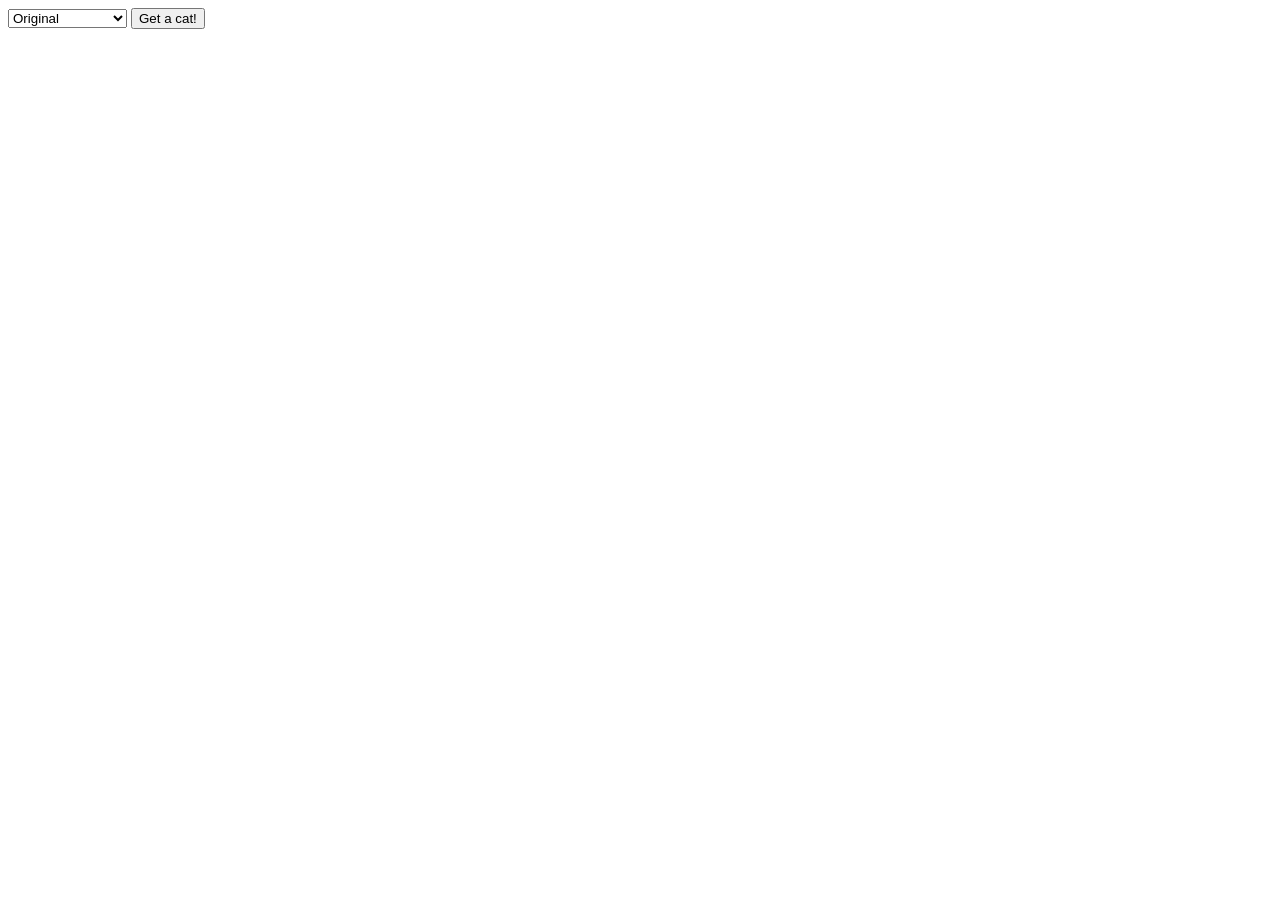
<file: API2Task/index.html>
<!DOCTYPE html>
<html lang="en">
<head>
    <meta charset="UTF-8">
    <meta name="viewport" content="width=device-width, initial-scale=1.0">
    <title>Document</title>
</head>
<body>
    <div id="catPage">
        <select id="catFilter">
            <option value="none">Original</option>
            <option value="grayscale(100%)">Black and White</option>
            <option value="sepia(100%)">Sepia</option>
            <option value="blur(3px)">Blur</option>
            <option value="brightness(150%)">Brightness</option>
        </select>
        <button id="catButton">Get a cat!</button>
    </div>


    <script src="script.js"></script>
</body>
</html>
</file>
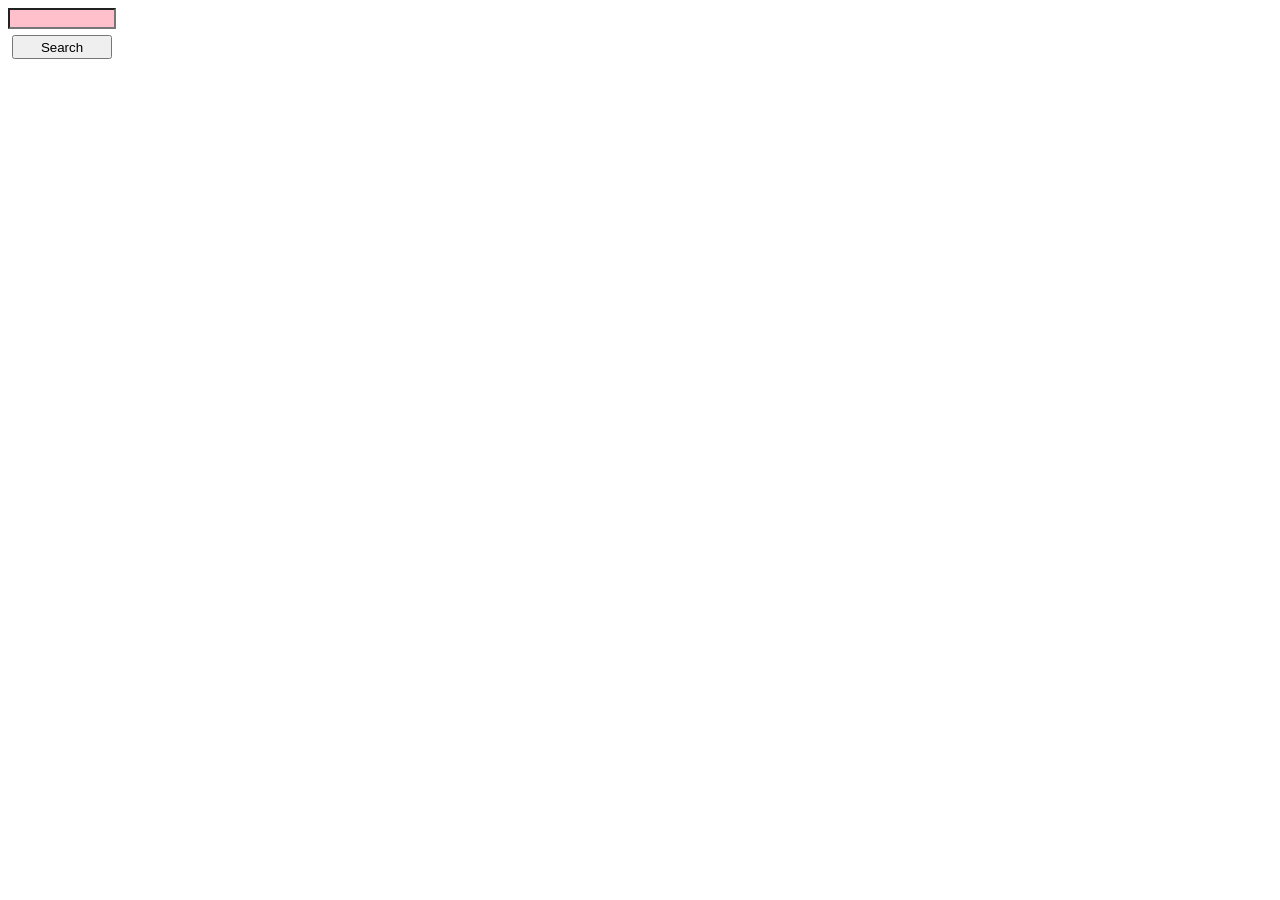
<file: API3Task/index.html>
<!DOCTYPE html>
<html lang="en">
<head>
    <meta charset="UTF-8">
    <meta name="viewport" content="width=device-width, initial-scale=1.0">
    <title>Document</title>
    <link rel="stylesheet" href="style.css">
</head>
<body>
    <div id="container">
        <input type="text" name="inputas" id="inputas">
        <button id="searchButton">Search</button>

            <div id="countriesList">
                <div class="country">
                    <h2 id="countryName"></h2>
                    <p id="countryCapital"></p>
                    <p id="countryFlag"></p>
                </div>
            </div>
    </div>




    <script src="script.js"></script>
</body>
</html>
</file>
<file: API3Task/style.css>
#inputas {
    background-color: pink;
    width: 100px;
    margin-bottom: 6px;
}

#searchButton {
    width: 100px;
    height: 24px;
    margin-left: 4px;
}

#container {
    display: flex;
    text-align: start;
    flex-direction: column;
}
</file>
